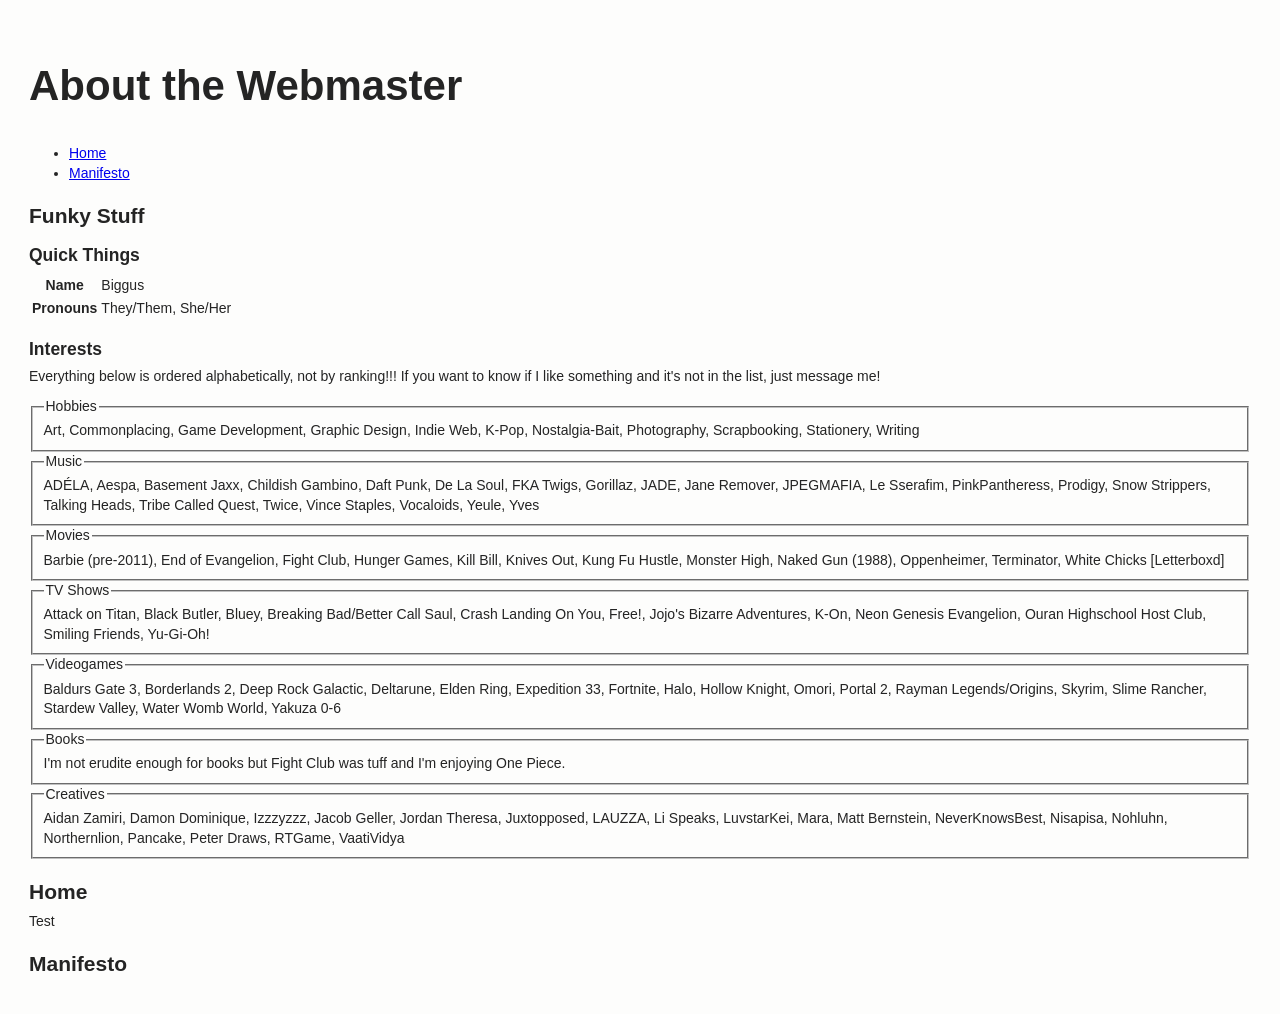
<file: public/about.html>
<!DOCTYPE html>
<html>
  <head>
    <meta charset="UTF-8">
    <meta name="viewport" content="width=device-width, initial-scale=1.0">
    <title>About | Taterinx</title>
    <link rel="icon" type="image/x-icon" href="/favicon.ico?">
    <style>
          :root {
      --background: #fdfdfc;
      --blue: #444C54;
      --green: #5C7C4C;
      --red: #C53030;
      --text: #242424;
      --font: Calibri, Helvetica, Arial, sans-serif;
    }
      /*http://meyerweb.com/eric/tools/css/reset/ v2.0 | 20110126 License: none (public domain)*/
      /*html, body, div, span, applet, object, iframe, h1, h2, h3, h4, h5, h6, blockquote, p, pre, a, abbr, acronym, address, big, cite, code, del, dfn, em, img, ins, kbd, q, s, samp, small, strike, strong, sub, sup, tt, var, b, u, i, center, dl, dt, dd, ol, ul, li, fieldset, form, label, legend, table, caption, tbody, tfoot, thead, tr, th, td, article, aside, canvas, details, embed, figure, figcaption, footer, header, hgroup, menu, nav, output, ruby, section, summary, time, mark, audio, video {margin: 0; padding: 0; border: 0; font-size: 100%; font: inherit; vertical-align: baseline;} /* HTML5 display-role reset for older browsers */ /*article, aside, details, figcaption, figure, footer, header, hgroup, menu, nav, section {display: block;} blockquote, q {quotes: none;} body {line-height: 1;} blockquote:before, blockquote:after, q:before, q:after {content: ''; content: none;} table { border-collapse: collapse; border-spacing: 0;}*/
      
      /*the meat of it*/
      html {font-size: 14px;}
      
      body {
        background: var(--background);
        color: var(--text);
        font-family: var(--font);
        font-size: 1rem;
        line-height: 1.4;
        padding: 1.5rem;
      }

      
    /*text*/
    p {font-size: 1rem; line-height: 1.4; margin: 0 0 0.75rem; text-align: justify;}

    h2, h3 {font-weight: 600; line-height: 1.2;}

    h1 {font-size: 3rem;}

    h2 {font-size: 1.5rem; margin: 1.4rem 0 0.6rem;}
    h3 {font-size: 1.25rem; margin: 1.2rem 0 0.5rem;}

    </style>
  </head>
  <body>
    <header>
      <h1>About the Webmaster</h1>
      <nav>
        <ul>
          <li><a href="#home">Home</a></li>
          <li><a href="#manifesto">Manifesto</a></li>
        </ul>
      </nav>
    </header>
    <aside>
      <h2>Funky Stuff</h2>
      <h3>Quick Things</h3>
      <table>
        <tr><th>Name</th><td>Biggus</td></tr>
        <tr><th>Pronouns</th><td>They/Them, She/Her</td></tr>
      </table>
      <h3>Interests</h3>
      <p>Everything below is ordered alphabetically, not by ranking!!! If you want to know if I like something and it's not in the list, just message me!</p>
      <fieldset>
        <legend>Hobbies</legend>Art, Commonplacing, Game Development, Graphic Design, Indie Web, K-Pop, Nostalgia-Bait, Photography, Scrapbooking, Stationery, Writing
      </fieldset>
      <fieldset>
        <legend>Music</legend>ADÉLA, Aespa, Basement Jaxx, Childish Gambino, Daft Punk, De La Soul, FKA Twigs, Gorillaz, JADE, Jane Remover, JPEGMAFIA, Le Sserafim, PinkPantheress, Prodigy, Snow Strippers, Talking Heads, Tribe Called Quest, Twice, Vince Staples, Vocaloids, Yeule, Yves
      </fieldset>
      <fieldset>
        <legend>Movies</legend>Barbie (pre-2011), End of Evangelion, Fight Club, Hunger Games, Kill Bill, Knives Out, Kung Fu Hustle, Monster High, Naked Gun (1988), Oppenheimer, Terminator, White Chicks [Letterboxd]
      </fieldset>
      <fieldset>
        <legend>TV Shows</legend>Attack on Titan, Black Butler, Bluey, Breaking Bad/Better Call Saul, Crash Landing On You, Free!, Jojo's Bizarre Adventures, K-On, Neon Genesis Evangelion, Ouran Highschool Host Club, Smiling Friends, Yu-Gi-Oh!
      </fieldset>
      <fieldset>
        <legend>Videogames</legend>Baldurs Gate 3, Borderlands 2, Deep Rock Galactic, Deltarune, Elden Ring, Expedition 33, Fortnite, Halo, Hollow Knight, Omori, Portal 2, Rayman Legends/Origins, Skyrim, Slime Rancher, Stardew Valley, Water Womb World, Yakuza 0-6
      </fieldset>
      <fieldset>
        <legend>Books</legend>I'm not erudite enough for books but Fight Club was tuff and I'm enjoying One Piece.
      </fieldset>
      <fieldset>
        <legend>Creatives</legend>Aidan Zamiri, Damon Dominique, Izzzyzzz, Jacob Geller, Jordan Theresa, Juxtopposed, LAUZZA, Li Speaks, LuvstarKei, Mara, Matt Bernstein, NeverKnowsBest, Nisapisa, Nohluhn, Northernlion, Pancake, Peter Draws, RTGame, VaatiVidya
      </fieldset>
    </aside>
    <main>
      <section id="home">
        <h2>Home</h2>
        <p>Test</p>
      </section>
      <section id="manifesto">
        <h2>Manifesto</h2>
      </section>
    </main>

<!--  
      <main>
        <section>
            <p>I grew up at the peak of flash games and online virtual worlds. Club Penguin, GirlsGoGames, and Happy Wheels to name a few formative childhood experiences. I was a bit of a recluse as a result, but I'd say it has allowed me to develop greater empathy when communicating online - having seen and been part of the good and the bad parts of it. Seeing the decline of these games has also fueled my interest for web revival in the current day!</p>
            <p>Fast forward a bit, I had a Carrd to act as the super swanky version of a linktree for my social media. It was alright, but I felt like I could go beyond that one day. Then there was the underlying on-off relationship I had with learning Tumblr theme building, an exploration of Everskies profile customisation, and then Spacehey. It reached a point where I needed to fully sate an appetite. On the 4th March, 2023, Biggus Boggus was born. Not only that, but a newfound (but also longtime coming) interest in web 1.0, and the online culture I was too young for by the slightest margin. That was devastating to me, to have missed out on the web when it embraced everything I love about art and subjectivity.</p>
            <p>A proper manifesto regarding my take on the current state of the internet is coming soon, as I believe a lot can be said about how old web philosophies can coexist with current developments. My Instagram account's intact.</p>
        </section>
    <article id="manifesto">
      <h2>The key points</h2>
      <ol>
        <li>Freedom of expression</li>
        <li>Do not settle for less in an online service, just for conformity's sake</li>
        <li>Different strokes, bu buu bubu buust</li>
      </ol>

      <h2>I answer your question of, "why make a website?" with the question of, "why make anything?"</h2>
      <h3>I give great thanks to my third caregiver who nurtures past, present, and future me</h3>
      <p>I think there is simply something so phenomenal about the internet, its omnipresence but also its fluidity. It can be so much and so little, and that is entirely up to the people. By nature. The biggest shame is to see it contort to the whims of late-stage capitalism, but it will never fully yield to that power.</p>
      <p>I think my protective-ness towards the internet is rooted in how it has raised me specifically. Certainly, there was a long period of my adolescence where it became a very dangerous platform, and I gave away parts of myself that I'll never be able to fully rinse from the digital world. However, for the most part, it was where my home was and where I found community. This can be as literal as my Club Penguin igloo, MovieStarPlanet crib, or the streets of Moshi (or whatever it was called), but the concept of community and 'place' is kind of woven into the very act of using the internet; it was made to connect, and it legitimately helped me feel connected when I struggled to connect in my day-to-day. For that, I owe a lot of love to it.</p>
      <h3>My ego permits itself to be known through the smallest cells of the collective bloodstream</h3>
      <p>I just want to be known, but it goes against my skewed sense of pride to yell out loud, "I exist." I suppose that's why personal websites are so attractive. With these, you can have some presence to others that doesn't encroach on anyone's time unless they give way for it to. More often than not, it is so gratifying to stumble across something so personal and indicative of its creator. I assume if you're here, you understand exactly what I mean. It is that mutual exchange of seeing and being seen that first made sitebuilding so inviting.</p>
      <p>Because this online presence doesn't exist within the context of online hyperconsumption, I don't feel like I have to 'justify' it to anyone either nor underpin the whole endeavour with ambitions of my own omnipresence.</p>
      <p>Having a space where nothing is truly "complete" is also a huge comfort for me. I can leave for months and return with the same level of passion and possibly even more understanding of how I want to build my site and what I want to put into it. It is a forever friend, you'll always find your way back to them.</p>
      <h3>Web revival as a movement and the fulfilment of participation</h3>
      <h2>Speculations for the future of tech</h2>
      <h3>The perfect digital world</h3>
      <h3>What scares me</h3>
      
What's the ideal web crafting playlist?
If your site was a nice soup, what would be its ingredients??
If your great-grandkids find your site in 100 years, what do you wanna show them about this moment in time?
What is the World Wide Web?




      <p>1. This website will forever stand as rejection of the modern modes of monetisation. No ads. No sponsorships. Any avenues for profit come from my own hard work and the conscious choice of you, the viewer.</p>
      <p>2. The webmaster (me hehe) will continue to support neighbouring webmasters in their web building endeavors, and encourage viewers to continue their exploration for cool as shit personal sites.
</p>

        
        3. This website will never promote or tolerate hate, discrimination, harassment, or the glorification of violence/other exploitative materials. NSFW content will always be prefaced.
        
        If there are any issues, concerns, or further questions, feel free to mail taterinx@gmail.com
        
        
        Part of me wants to keep this community of static site builders and old web reminiscers from the mainstream. Twitter can keep its frequent bouts of toxicity, and Instagram can keep its content farms. Part of me also thinks that's selfish and counterproductive, to keep the hope of a fully free web under wraps because I lack hope in our societies to collectively respect our ethos.
        My stance on the internet will remain messy in this way for some time, I have the smallest memories of how things used to look and feel almost left out of that era of the web. I also don't want to feel left out of my social circles. And I like when the suspcious algorithms feed me cat videos and Monster High G1 v G3 debate.
        
        I also realised that there was a discourse around this idea of web nostalgia, that in all its nature to appreciate an archiac culture, it breeds a certain kind of people who get a high from this newfound freedom to craft something, only to craft something lacking in humanity. This essay prompted some thought. Definitely read it.
        It was definitely written to get some people talking, and I can't say whether or not I fully agree with the sentiments. But also, is it my place to disagree or agree? I'm very new to this. In any case, the anxieties started hitting, all over again. I don't have any cool trivia that no one's heard of, I only have myself, and I suck.
        
        Eventually, though, I had to fight against that line of thinking. I'm an artist, I can and aspire to become a full time artist, game developer, music producer, and a rambler for all the things I care to ramble about, like RuPaul's Drag Race, why Lego: Pirates of the Caribbean rocks, and why Discord has become a hellscape like the very platforms it initially aimed to separate itself from. The unfortunate thing here is that I'm battling a depression.
        I never wanted it to be an excuse really, but it stands as the reason for why I've yet to turn this site into an avenue for all the creative talents I allude to possessing, or the interests I imply I have. If anything, this site stands as environmental storytelling: as I heal, the site will breathe more life, beyond my amusement of the Windows XP aesthetic.
        There's probably some counter-argument that these silly little sites shouldn't be taken so seriously, that the sites that don't offer much but a visual spectacle can very easily be moved on from. Then there's the counter-counter-argument that those sites nevertheless multiply like a virus in webrings and search results, and that they say they're for fun and then piss their pants at invalidation. Then I get a headache and try to stop thinking about it.
        
        A big discussion can very well be had about the internet, it's a contentious piece of cultural phenomena. But at the end of the day, this site is only 2 months old, and my intentions stretch much further than to indulge a bit in some web nostalgia then piss off. This site grows with me. I'm not really trying to make any bold statements. Not yet.</p>
    </article>



<article id="meh">
    <div class="column">
      <aside>
        <ul>
          </fieldset>
        </section>
      </main>
    </div>
  </body>
  
  <!--
          
            <p><strong>Birth the Maker:</strong> I always had a pretty surface level interest in astrology, and even now it has become more of a loose guidance than dogma. For that, indulge yourself:</p>
            <div id="stars">
                <details><summary>[Scorpio ☼]</summary>An intense passion for authenticity.</details>
                <details><summary>[Sagittarius ☾]</summary>Restless and self-questioning.</details>
                <details><summary>[Gemini ↗]</summary>Eclectic, but curious.</details>
            </div>
          <h2>Taterinx "Biggus" Metaxas</h2>
        <p><img src="/images/ae2ea06a.png"></p>
        <p id="portrait"><img src="" width="100px" title="It's a wig!" ></p>
        <p><img src="/images/ae2ea06a.png"></p>
        <p>A slave to Media-Studies. Literally. GCSE, A-Level, Undergrad. Because I love creation. I devour.</p>
        <p>I'm an artist (digital, ink, watercolour, and collage), and aspiring gamemaker. Would love to make short films and music too. Mark me the next Donald Glover.</p>
        <p>Current energy: monochromatic bitmap deity.</p>
        <div id="interests">
          <h2>The Homework</h2>
          <table>
            <tr>
              <td>Likes</td>
              <td>Journaling, novelty trinkets</td>
            </tr>
            <tr>
              <td>Dislikes</td>
              <td>Bigots and tories</td>
            </tr>
          </table>
        </div>
        <div id="favourites">
          <h2>Favourites</h2>
          <table>
            <tr>
              <td>Colour</td>
              <td>Red</td>
              <td>Flower</td>
              <td>Orchid</td>
            </tr>
            <tr>
              <td>Ice Cream</td>
              <td>Salted Caramel</td>
              <td>Alcohol</td>
              <td>Fruity Gin</td>
            </tr>
          </table>
          <br>
          <table>
            <tr>
              <td>Bonus: Song Interlude</td>
              <td>Gorillaz - Empire Ants</td>
            </tr>
          </table>
          <p><em>This isn't an exhaustive list of everything I like currently, just the top. E.g., stan Newjeans.</em></p>
            <table>
              <tr>
                <td>Music</td>
                <td>Escape Room, Industrial Hip Hop, Nu Gabber</td>
              </tr>
              <tr>
                <td>Film</td>
                <td>Oppenheimer (2023) & The Iron Claw (2024)</td>
              </tr>
              <tr>
                <td>TV/Anime</td>
                <td>Attack on Titan, Life on Mars, Breaking Bad</td>
              </tr>
              <tr>
                <td>Games</td>
                <td>Skyrim, Fable II, Borderlands II, Halo 3</td>
              </tr>
            </table>
        </div>
        </div>
        <div class="column">
        <h2>History</h2>
            
            <h2>Hold on a minute</h2>
        <details>
            <summary>Why the name Biggus? Better yet, what's a Taterinx?</summary>
            <p>There's such a things as potatoes. On the 15th year (16? I think 15), God created all manner of tater tot based usernames. By God, I mean myself. Such a Tumblr way of naming yourself, isn't it? I didn't even know how to use Tumblr back in the day, honestly.</p>
            <p>I floated between a few different names: atomic_tatertot, tatertotter, etc. and then made a dooky little Instagram meme account called taterrotter or something similar. I thought about my tater tot empire, the tater tot incorporated. Inc. Inx. Taterinx. We were no longer on about potatoes. I felt like I served branding on a plate and ate it up like a Sunday roast except just the Yorkshire puddings and potatoes and sorta awkwardly picking at the mushy boiled carrots and secretly scooping the nasty greens onto my sister's plate.</p>
            <p>Fast forward to watching Monty Python and thinking Biggus Dickus was the funniest shit imaginable. I became Biggus Vickus for a while, though those unaware of the referential nature behind it just called me Biggus. I thought it was cute. Vickus sounds so phlegm-like.</p>
            <p>Still have no idea what a Metaxas is though.</p>
        </details>
        </div>
      </main>
    </body>-->
  </article>
</html>
</file>
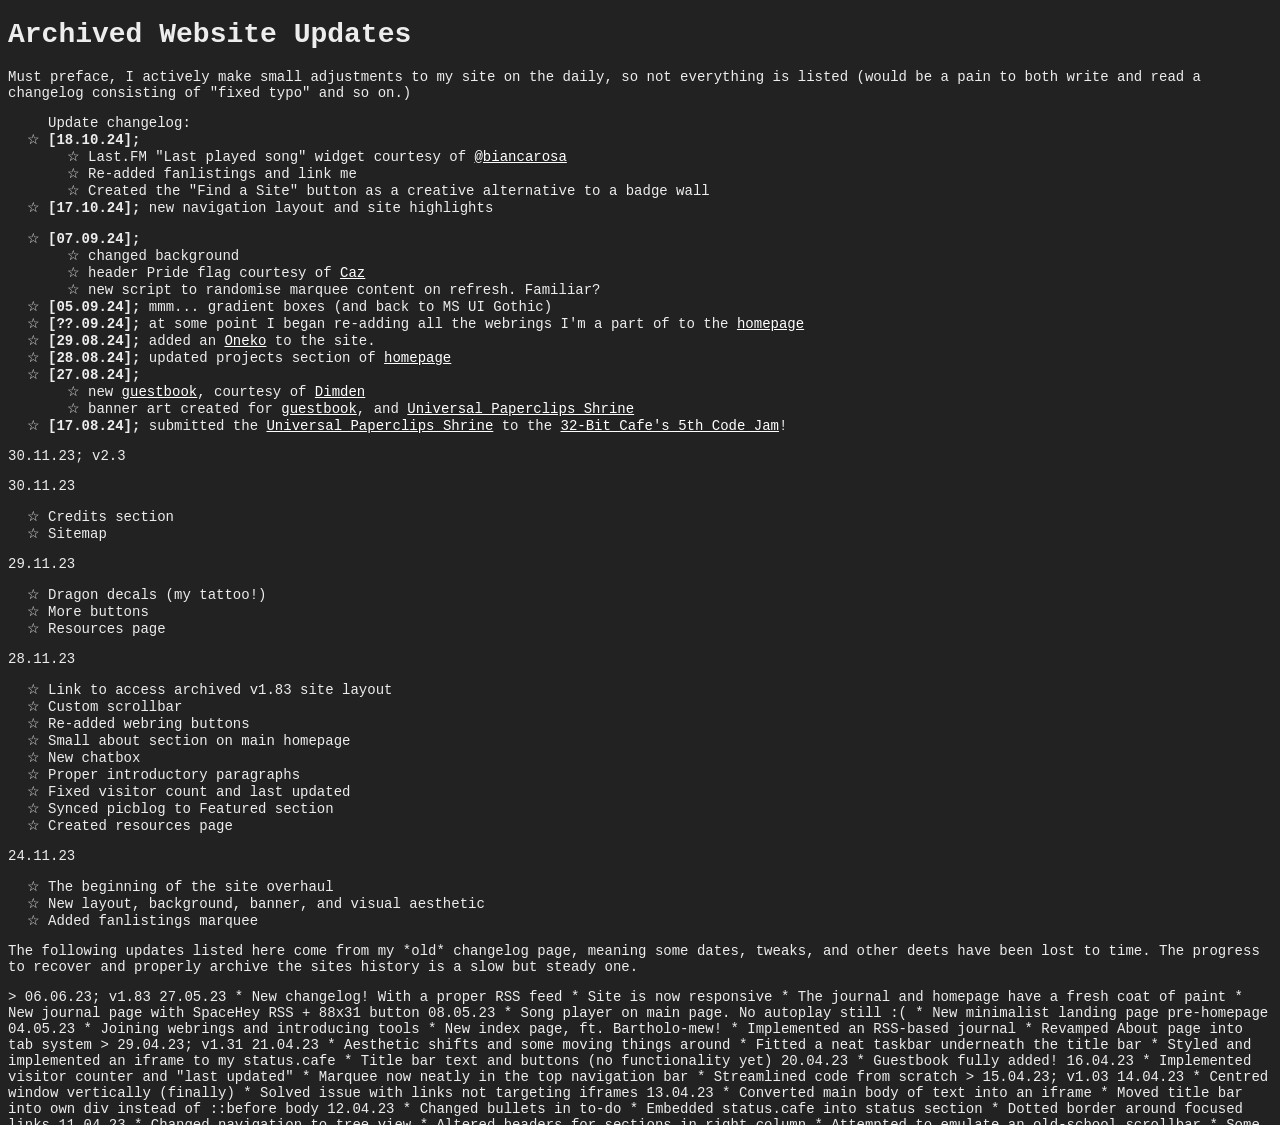
<file: public/changelog.html>
<!DOCTYPE html>
<html>
  <head>
    <meta charset="UTF-8">
    <meta name="viewport" content="width=device-width, initial-scale=1.0">
    <title>Changelog | Taterinx</title>
    <link rel="icon" type="image/x-icon" href="/favicon.ico?">
    <style>
      body {background: #222; color: #ededed; font-family: MS UI Gothic, monospace; font-size: 14px;}
      a {color: #fff;}
      ul {list-style-type: "☆ ";}
    </style>
  </head>
  <body>
  <h1>Archived Website Updates</h1>
  <p>Must preface, I actively make small adjustments to my site on the daily, so not everything is listed (would be a pain to both write and read a changelog consisting of "fixed typo" and so on.) </p>
  <ul> Update changelog:
    <li><strong>[18.10.24];</strong>
      <ul>
        <li>Last.FM "Last played song" widget courtesy of <a href="https://biancarosa.com.br" target="_blank">@biancarosa</a></a></li>
        <li>Re-added fanlistings and link me</li>
        <li>Created the "Find a Site" button as a creative alternative to a badge wall</li>
      </ul>
    </li>
    <li><strong>[17.10.24];</strong> new navigation layout and site highlights</li>
  </ul>
  <ul>
    <li><strong>[07.09.24];</strong>
      <ul>
        <li>changed background</li>
        <li>header Pride flag courtesy of <a href="https://cazwolf.itch.io/caz-pride-flags" target="_blank">Caz</a>
        <li>new script to randomise marquee content on refresh. Familiar?</li>
      </ul>
    </li>
    <li><strong>[05.09.24];</strong> mmm... gradient boxes (and back to MS UI Gothic)</li>
    <li><strong>[??.09.24];</strong> at some point I began re-adding all the webrings I'm a part of to the <a href="https://taterinx.neocities.org" target="_blank">homepage</a></li>
    <li><strong>[29.08.24];</strong> added an <a href="https://github.com/adryd325/oneko.js/tree/main" target="_blank">Oneko</a> to the site.</li>
    <li><strong>[28.08.24];</strong> updated projects section of <a href="https://taterinx.neocities.org" target="_blank">homepage</a></li>
    <li><strong>[27.08.24];</strong>
      <ul>
        <li>new <a href="https://taterinx.atabook.org/" target="_blank">guestbook</a>, courtesy of <a href="https://dimden.dev" target="_blank">Dimden</a></li>
        <li>banner art created for <a href="https://taterinx.atabook.org/" target="_blank">guestbook</a>, and <a href="https://taterinx.neocities.org/shrine/decisionproblem" target="_blank">Universal Paperclips Shrine</a></li>
      </ul>
    </li>
    <li><strong>[17.08.24];</strong> submitted the <a href="https://taterinx.neocities.org/shrine/decisionproblem" target="_blank">Universal Paperclips Shrine</a> to the <a href="https://32bit.cafe/~xandra/events/codejam5/">32-Bit Cafe's 5th Code Jam</a>!</li>
  </ul>
  
        <p>30.11.23; v2.3</p>
        <p>30.11.23</p>
        <ul>
            <li>Credits section</li>
            <li>Sitemap</li>
        </ul>
        <p>29.11.23</p>
        <ul>
            <li>Dragon decals (my tattoo!)</li>
            <li>More buttons</li>
            <li>Resources page</li>
        </ul>
        <p>28.11.23</p>
        <ul>
            <li>Link to access archived v1.83 site layout</li>
            <li>Custom scrollbar</li>
            <li>Re-added webring buttons</li>
            <li>Small about section on main homepage</li>
            <li>New chatbox</li>
            <li>Proper introductory paragraphs</li>
            <li>Fixed visitor count and last updated</li>
            <li>Synced picblog to Featured section</li>
            <li>Created resources page</li>
        </ul>
        <p>24.11.23</p>
        <ul>
            <li>The beginning of the site overhaul</li>
            <li>New layout, background, banner, and visual aesthetic</li>
            <li>Added fanlistings marquee</li>
        </ul>
        <p>The following updates listed here come from my *old* changelog page, meaning some dates, tweaks, and other deets have been lost to time. The progress to recover and properly archive the sites history is a slow but steady one.
        </p>


> 06.06.23; v1.83

27.05.23 
* New changelog! With a proper RSS feed
* Site is now responsive
* The journal and homepage have a fresh coat of paint
* New journal page with SpaceHey RSS + 88x31 button

08.05.23
* Song player on main page. No autoplay still :(
* New minimalist landing page pre-homepage

04.05.23 
* Joining webrings and introducing tools
* New index page, ft. Bartholo-mew!
* Implemented an RSS-based journal
* Revamped About page into tab system

> 29.04.23; v1.31

21.04.23
* Aesthetic shifts and some moving things around
* Fitted a neat taskbar underneath the title bar
* Styled and implemented an iframe to my status.cafe
* Title bar text and buttons (no functionality yet)

20.04.23
* Guestbook fully added!

16.04.23
* Implemented visitor counter and "last updated"
* Marquee now neatly in the top navigation bar
* Streamlined code from scratch 

> 15.04.23; v1.03

14.04.23
* Centred window vertically (finally)
* Solved issue with links not targeting iframes

13.04.23
* Converted main body of text into an iframe
* Moved title bar into own div instead of ::before body

12.04.23
* Changed bullets in to-do
* Embedded status.cafe into status section
* Dotted border around focused links

11.04.23
* Changed navigation to tree view
* Altered headers for sections in right column
* Attempted to emulate an old-school scrollbar
* Some colour fixes! Removed the yellow tint, wasn't keen
  </body>
</html>
</file>
